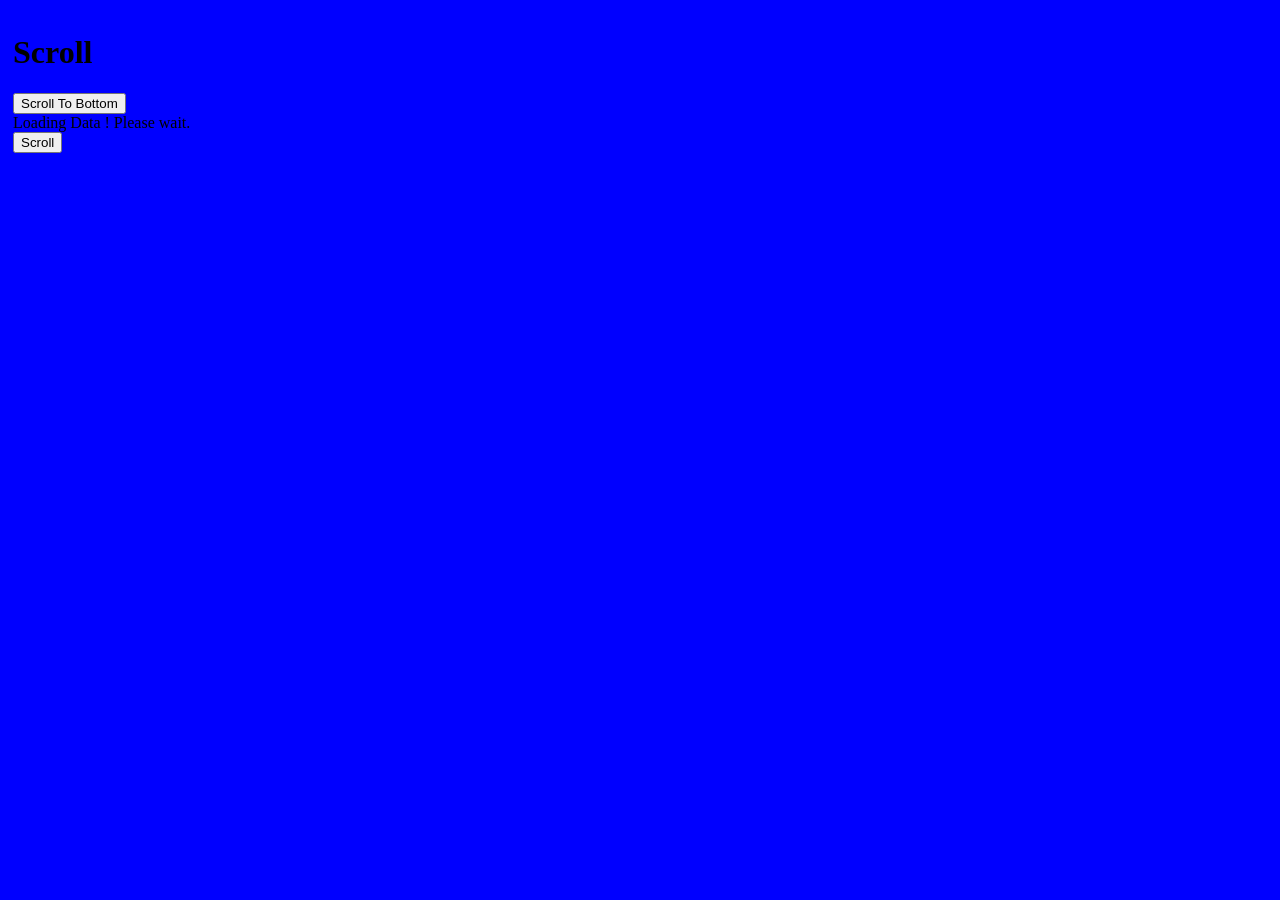
<file: Scroll/index.html>
<!DOCTYPE html>
<html lang="en">
<head>
    <meta charset="UTF-8">
    <meta name="viewport" content="width=device-width, initial-scale=1.0">
    <title>Scroll</title>
    <link rel="stylesheet" href="style.css">
</head>
<body>
    <h1>Scroll</h1>
    <button class="scroll-to-bottom-button">Scroll To Bottom</button>
    <div class="loader">Loading Data ! Please wait.</div>
    <ul class="users-list"></ul>
    <button class="scroll-to-top-button">Scroll</button>

    <script src="main.js"></script>
    
</body>
</html>
</file>
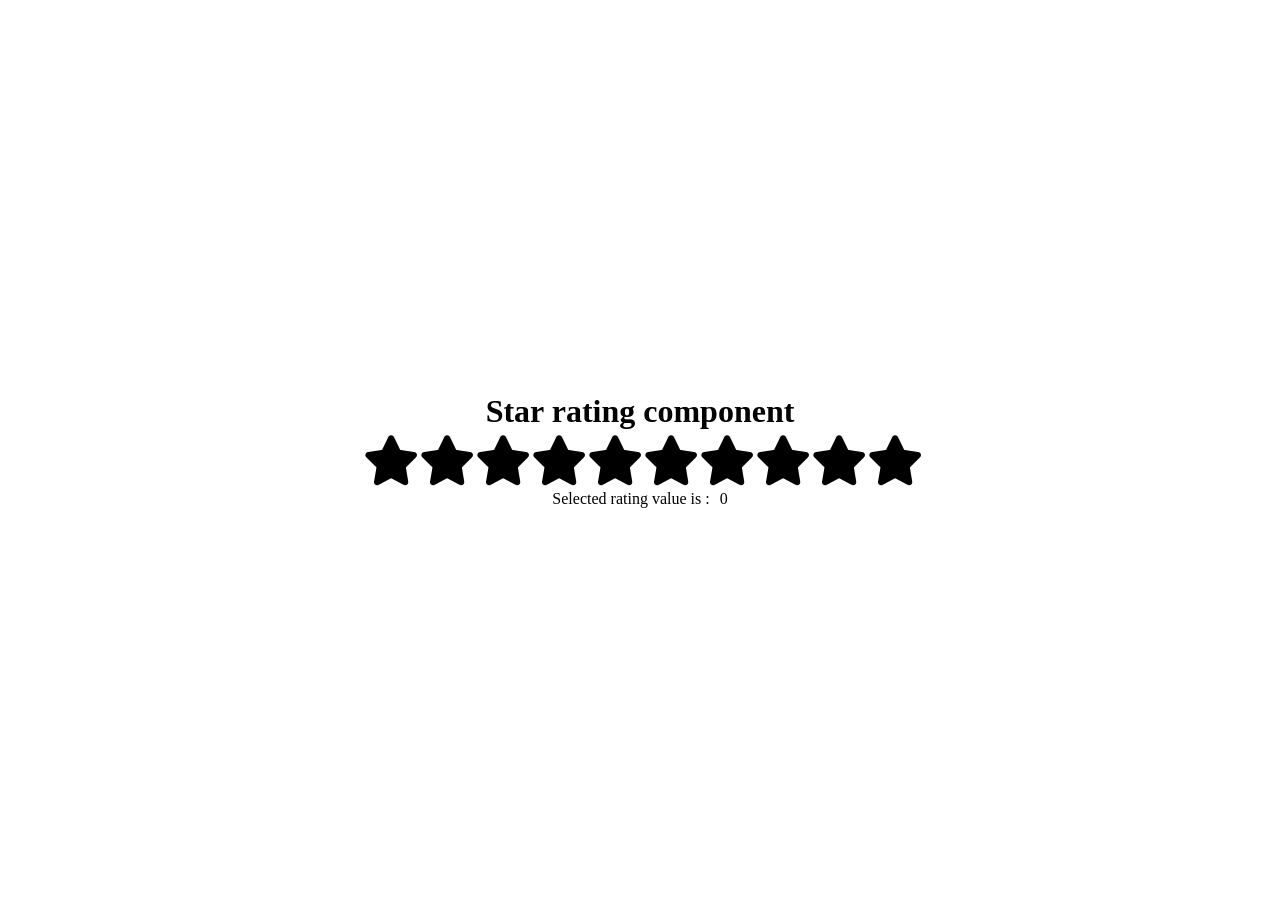
<file: Star-rating/index.html>
<!DOCTYPE html>
<html lang="en">
  <head>
    <meta charset="UTF-8" />
    <meta name="viewport" content="width=device-width, initial-scale=1.0" />
    <title>Rating Componentst</title>
    <link
      rel="stylesheet"
      href="https://cdnjs.cloudflare.com/ajax/libs/font-awesome/6.5.2/css/all.min.css"
      integrity="sha512-DTOQO9RWCH3ppGqcWaEA1BIZOC6xxalwEsw9c2QQeAIftl+Vegovlnee1c9QX4TctnWMn13TZye+giMm8e2LwA=="
      crossorigin="anonymous"
      referrerpolicy="no-referrer"
    />
    <link rel="stylesheet" href="style.css" />
  </head>
  <body>
    <div class="container">
        <h1>Star rating component</h1>
      <div class="star-rating-container">
        <i class="fa fa-star-o"></i>
        <i class="fa fa-star-o"></i>
        <i class="fa fa-star-o"></i>
        <i class="fa fa-star-o"></i>
        <i class="fa fa-star-o"></i>
        <i class="fa fa-star-o"></i>
        <i class="fa fa-star-o"></i>
        <i class="fa fa-star-o"></i>
        <i class="fa fa-star-o"></i>
        <i class="fa fa-star-o"></i>
      </div>
      <div class="selected-rating-container">
        <p>Selected rating value is :</p>
        <p class="selected-rating-value">0</p>
      </div>
    </div>

    <script src="main.js"></script>
  </body>
</html>
</file>
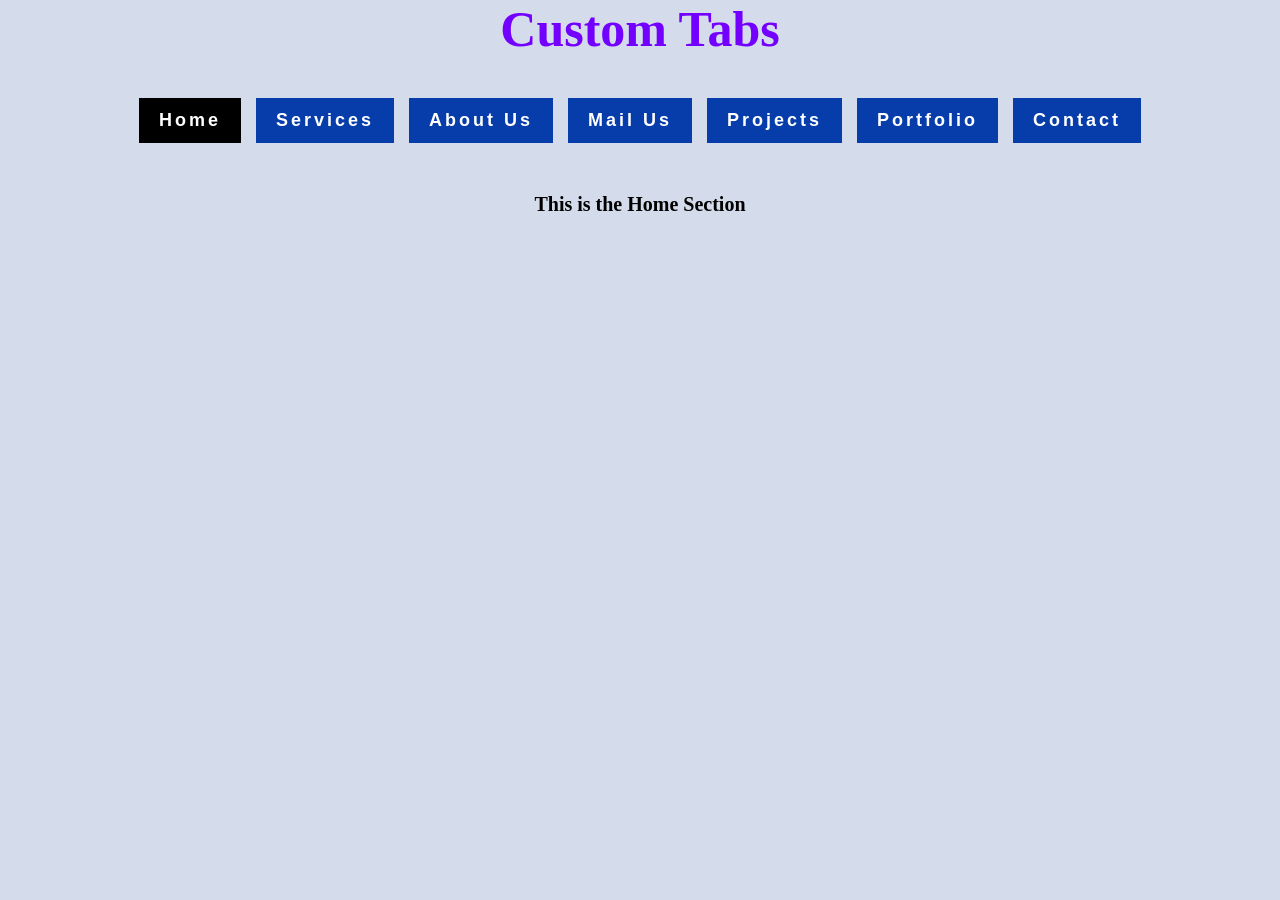
<file: Tabs/index.html>
<!DOCTYPE html>
<html lang="en">
  <head>
    <meta charset="UTF-8" />
    <meta name="viewport" content="width=device-width, initial-scale=1.0" />
    <title>Custom Tabs</title>
    <link rel="stylesheet" href="style.css">
  </head>
  <body>
    <h1>Custom Tabs</h1>
    <div class="container">
      <div class="button-wrapper">
        <button data-id="home" class="tab-button active">Home</button>
        <button data-id="services" class="tab-button">Services</button>
        <button data-id="contact" class="tab-button">About Us</button>
        <button data-id="email" class="tab-button">Mail Us</button>
        <button data-id="projects" class="tab-button">Projects</button>
        <button data-id="portfolio" class="tab-button">Portfolio</button>
        <button data-id="contact" class="tab-button">Contact</button>
      </div>
      <div class="content-wrapper">
        <p id="home" class="content active">This is the Home Section</p>
        <p id="services" class="content">This is the Services Section</p>
        <p id = "contact" class ="content"> This is About Us Section</p>
        <p id = "mail" class ="content"> This is Mail Us Section</p>
        <p id="projects" class="content">This is the Projects Section</p>
        <p id="portfolio" class="content">This is the Portfolio Section</p>
        <p id="contact" class="content">This is the Contact Section</p>

      </div>
    </div>
    <script src="main.js"></script>
  </body>
</html>
</file>
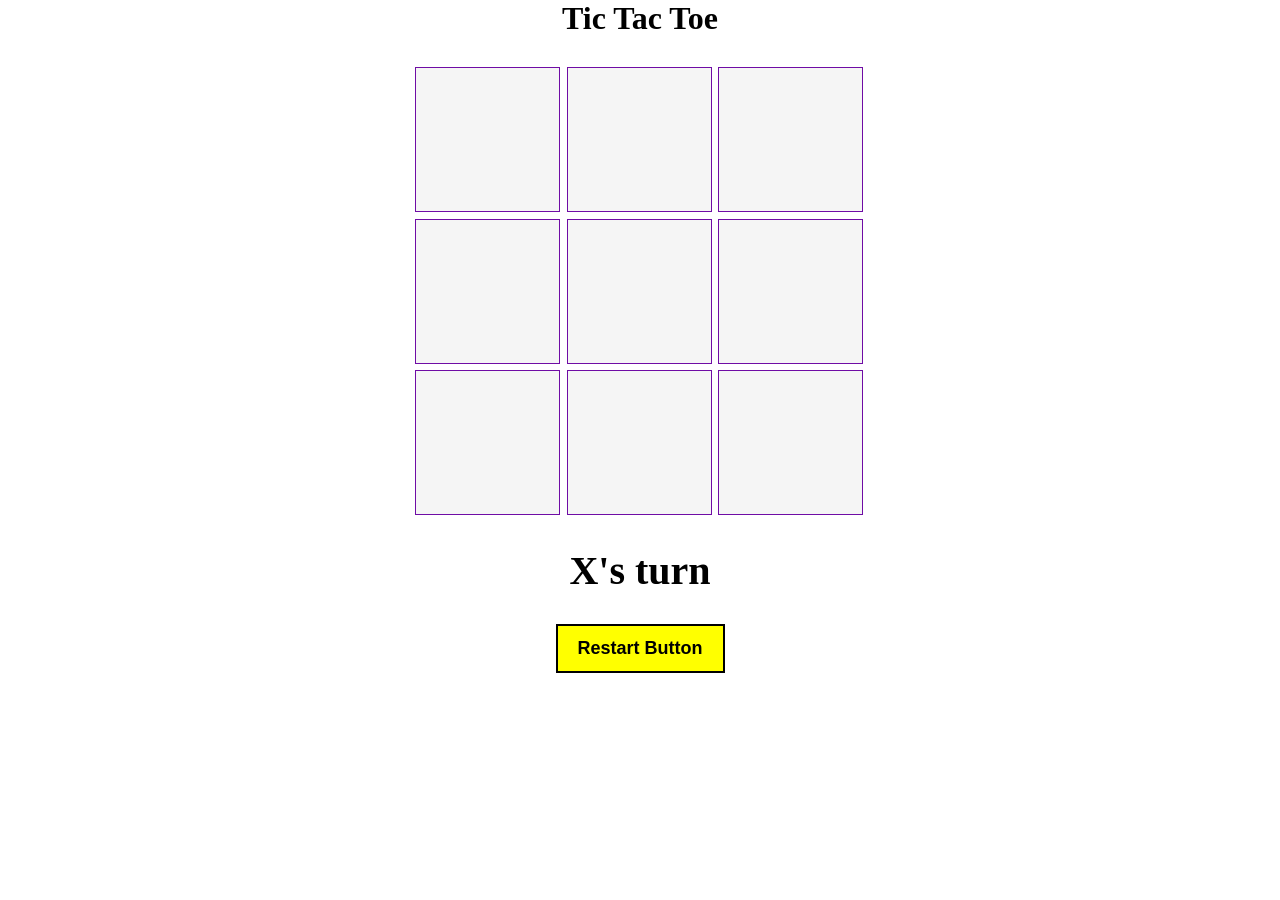
<file: Tic-tac-toe/index.html>
<!DOCTYPE html>
<html lang="en">
  <head>
    <meta charset="UTF-8" />
    <meta name="viewport" content="width=device-width, initial-scale=1.0" />
    <title>Tic Tac Toe</title>
    <link rel="stylesheet" href="style.css" />
  </head>
  <body>
    <h1>Tic Tac Toe</h1>
    <div class="board">
      <div class="square" id="square0"></div>
      <div class="square" id="square1"></div>
      <div class="square" id="square2"></div>
      <div class="square" id="square3"></div>
      <div class="square" id="square4"></div>
      <div class="square" id="square5"></div>
      <div class="square" id="square6"></div>
      <div class="square" id="square7"></div>
      <div class="square" id="square8"></div>
    </div>
    <p class="message"></p>
    <button class="restart-button">Restart Button</button>

    <script src="main.js"></script>
  </body>
</html>
</file>
<file: Scroll/style.css>
body {
padding:5px;
background-color: blue;
}

.loader{
    display: none;
}

.loader.show-loader{
    display: block;
}

.users-list.hide-users-list{
    display: none;
}
</file>
<file: Star-rating/style.css>
*{
    margin: 0;
    padding: 0;
    box-sizing: border-box;
}

body {
    padding: 15px;
    text-align: center;
}

.container{
    position: absolute;
    width: 100%;
    top: 50%;
    left: 50%;
    transform: translate(-50%,-50%);
}

.star-rating-container{
    display: flex;
    justify-content: center;
    align-items: center;
    margin: 5px 0 5px 5px;
}

.fa-star-o::before {
    content: '\f006';
    font-size: 50px;
}

.selected-rating-container{
    display: flex;
    gap: 10px;
    justify-content: center;
}

.fa-star:hover {
    cursor: pointer;
}

.fa-star::before {
    content: '\f010';
    color: rgb(243, 243, 86);
    font-size: 50px;
}
</file>
<file: Tabs/style.css>
*{
    margin: 0;
    padding: 0;
    box-sizing: border-box;
}

body{
    text-align: center;
    background-color: #d4dbea;
}

h1{
    font-size: 50px;
    color: rgb(115, 0, 255);
    margin-bottom: 40px;
}

.button-wrapper{
    display: flex;
    justify-content: center;
    align-items: center;
    gap: 15px;
}

.button-wrapper button {
    border: none;
    padding: 12px 20px;
    background-color: #073dab;
    color: #fff;
    font-weight: bold;
    letter-spacing: 3px;
    font-size: 18px;
    cursor: pointer;
}

.button-wrapper button.active {
    background-color: #000;
}

.content{
    display: none;
    font-size: 20px;
    font-weight: bolder;
    margin-top: 50px;
}

.content.active {
    display: block;
}
</file>
<file: Tic-tac-toe/style.css>
*{
    margin: 0;
    padding: 0;
    box-sizing: border-box;
}

h1{
    text-align: center;
}

.board{
    margin-left: auto;
    margin-right: auto;
    width: 450px;
    height: 450px;
    display: grid;
    grid-template-columns: repeat(3,1fr);
    gap: 5px;
    margin-top: 30px;
    margin-bottom: 30px;
}

.square{
   width: 145px;
   height: 145px;
   border: 1px solid rgb(111, 12, 165); 
   background-color: #f5f5f5;
   font-size: 40px;
   display: flex;
   justify-content: center;
   align-items: center;
   cursor: pointer;
}

.restart-button {
    display: block;
    margin-left: auto;
    margin-right: auto;
    padding: 12px 20px;
    border: 2px solid #000;
    background-color: yellow;
    font-weight: bold;
    font-size: 18px;
    cursor: pointer;
}

.message {
    text-align: center;
    margin-bottom: 30px;
    font-size: 40px;
    font-weight: bolder;
}
</file>
